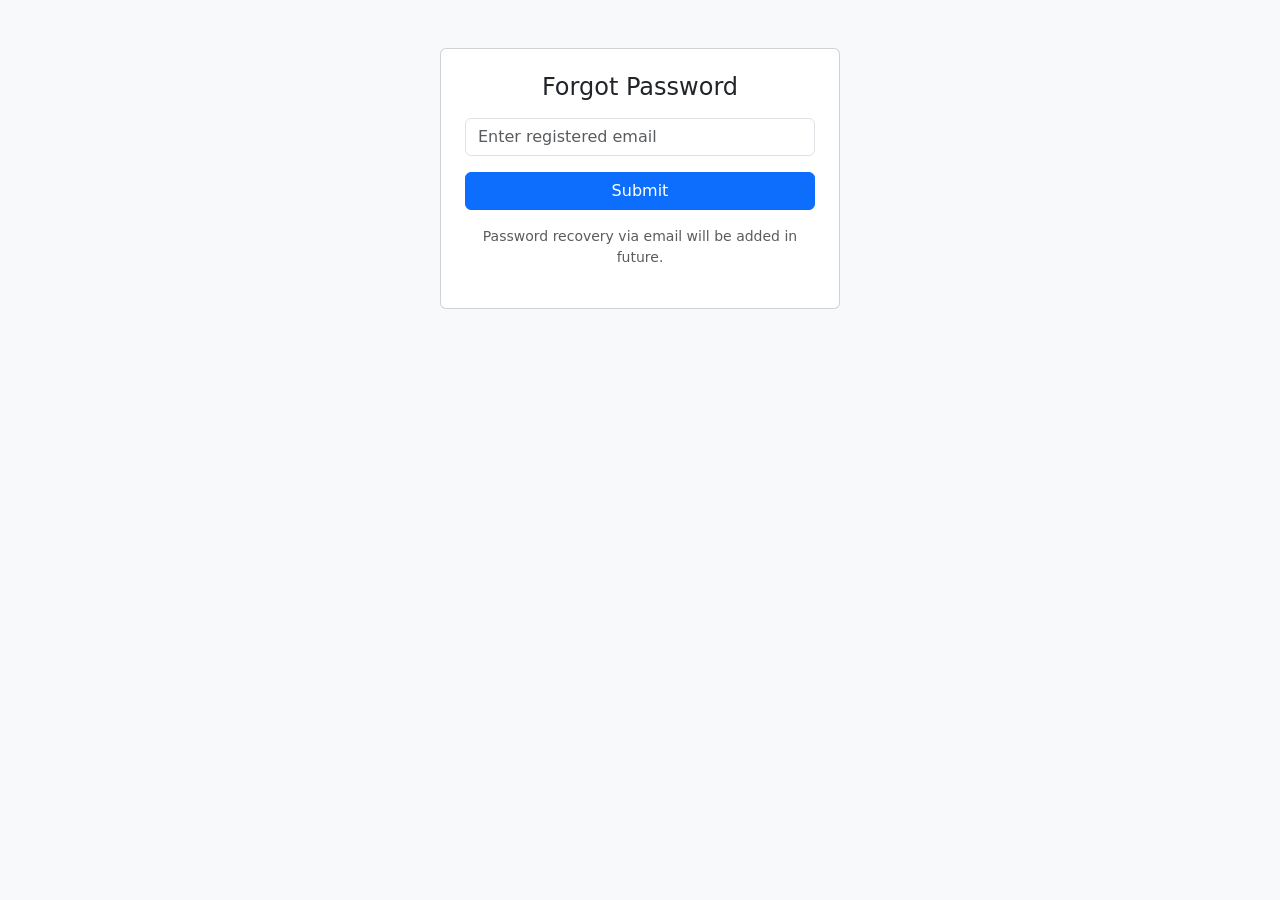
<file: webapp/templates/forgot_password.html>
<!DOCTYPE html>
<html>
<head>
  <title>Forgot Password</title>
  <link rel="stylesheet"
        href="https://cdn.jsdelivr.net/npm/bootstrap@5.3.0/dist/css/bootstrap.min.css">
</head>
<body class="bg-light">

<div class="container mt-5">
  <div class="card p-4 mx-auto" style="max-width:400px;">
    <h4 class="mb-3 text-center">Forgot Password</h4>

    <form method="POST">
      <input type="email" class="form-control mb-3" placeholder="Enter registered email" required>
      <button class="btn btn-primary w-100">Submit</button>
    </form>

    <p class="text-muted small mt-3 text-center">
      Password recovery via email will be added in future.
    </p>
  </div>
</div>

</body>
</html>
</file>
